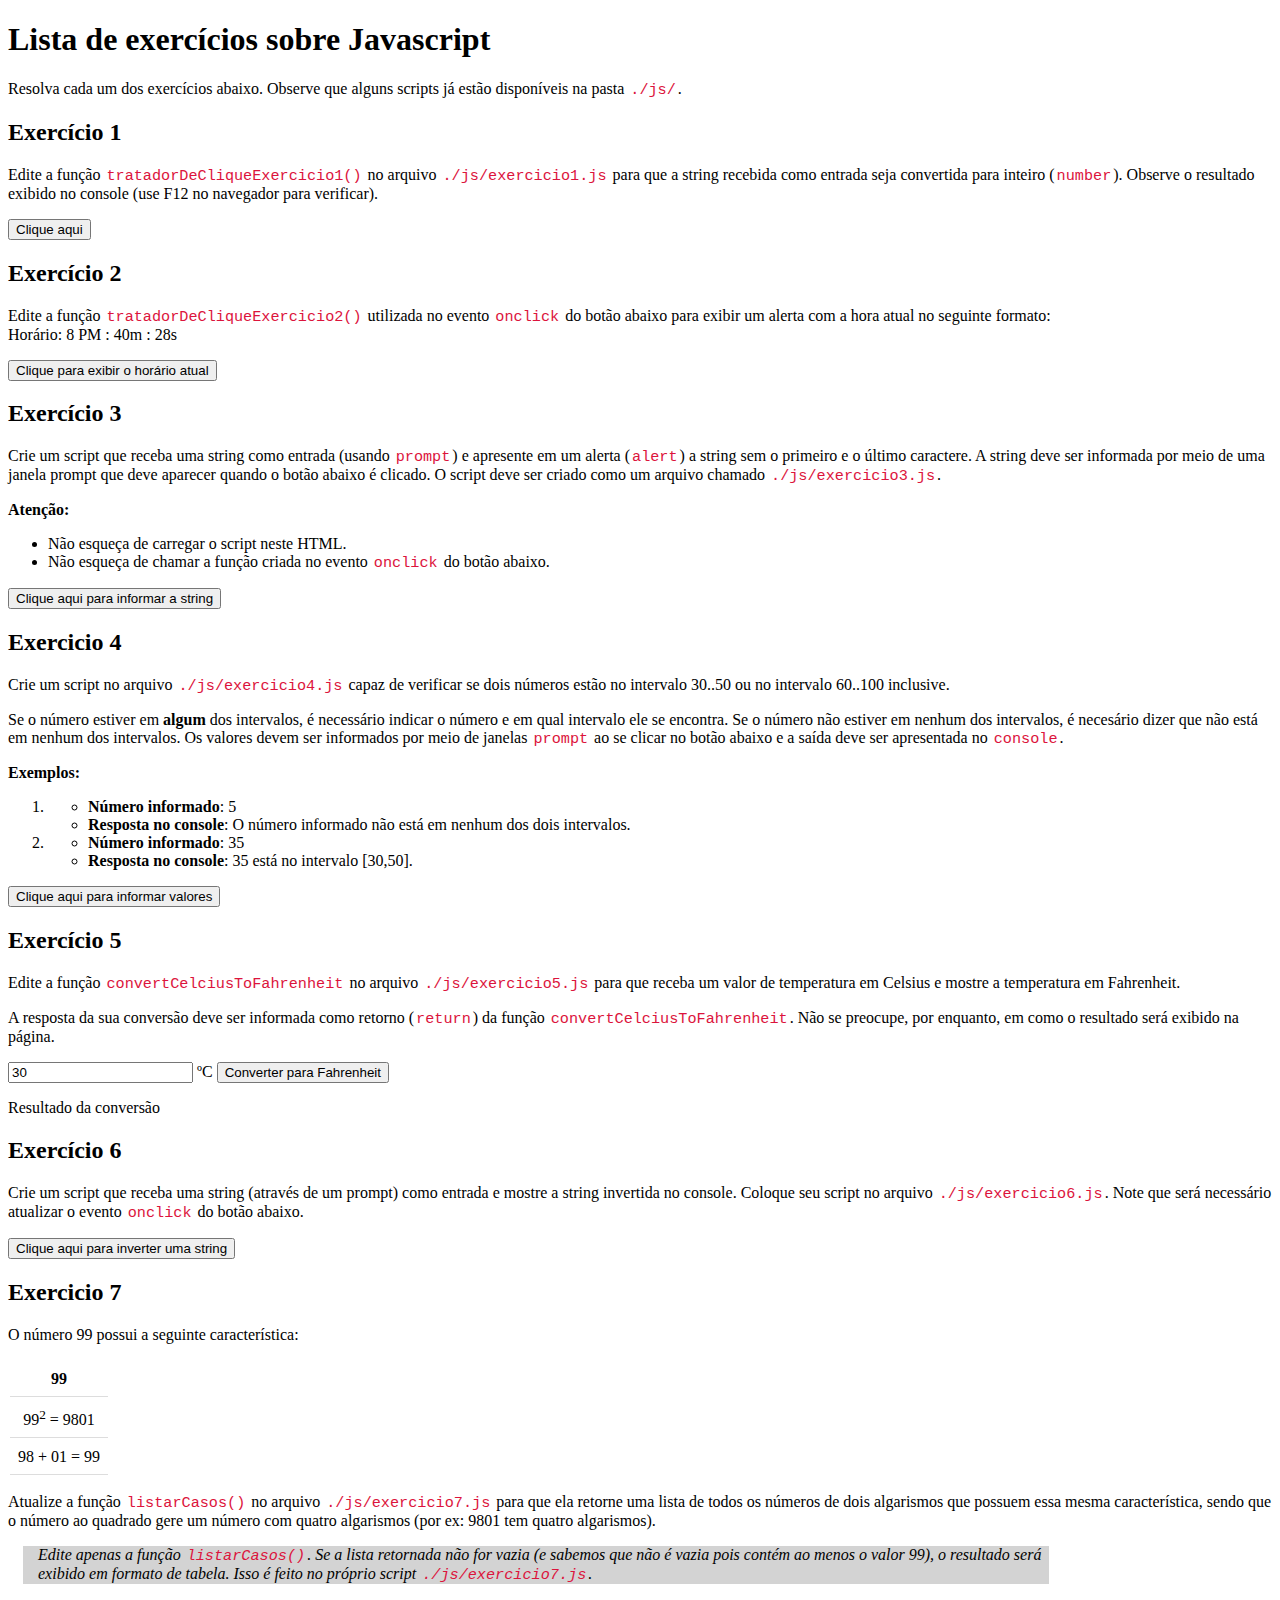
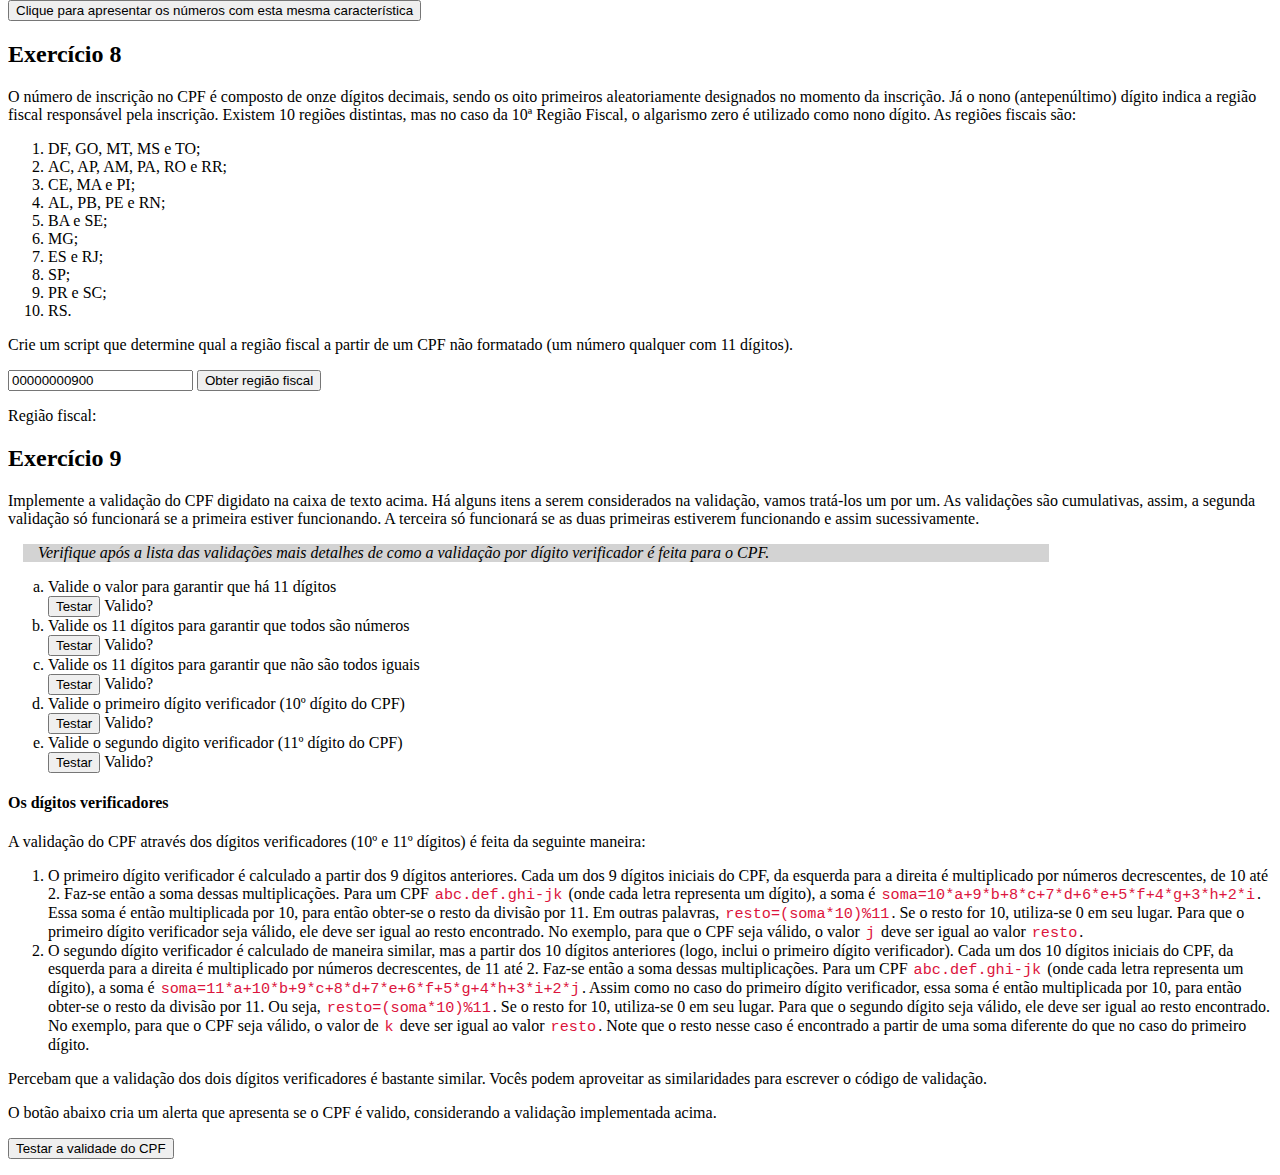
<file: Exercicios de pratica Javascript/index.html>
<!DOCTYPE html>
<html lang="pt-br">
<head>
    <meta charset="UTF-8">
    <meta http-equiv="X-UA-Compatible" content="IE=edge">
    <meta name="viewport" content="width=device-width, initial-scale=1.0">
    <title>Exercícios JavaScript Parte 1</title>
    <link rel="stylesheet" type="text/css" href="css/styles.css">

    <script src="./js/exercicio1.js"></script>
    <script src="./js/exercicio2.js"></script>
    <script src="./js/exercicio3.js"></script>
    <script src="./js/exercicio4.js"></script>
    <script src="./js/exercicio5.js"></script>
    <script src="./js/exercicio6.js"></script>
    <script src="./js/exercicio7.js" defer></script>
    <script src="./js/exercicio8.js" defer></script>
    <script src="./js/exercicio9.js"></script>
</head>
<body>

    <h1>Lista de exercícios sobre Javascript</h1>

    <p>
        Resolva cada um dos exercícios abaixo. Observe que alguns scripts já estão disponíveis na pasta <code>./js/</code>.
    </p>

    <h2>Exercício 1</h2>
    <p>
        Edite a função <code>tratadorDeCliqueExercicio1()</code> no arquivo <code>./js/exercicio1.js</code> para que a string recebida como entrada seja convertida para inteiro (<code>number</code>). Observe o resultado exibido no console (use F12 no navegador para verificar).
    </p>
    <p>
        <input type="button" onclick="tratadorDeCliqueExercicio1()" 
        value="Clique aqui">
    </p>

    <h2>Exercício 2</h2>

    <p>
        Edite a função <code>tratadorDeCliqueExercicio2()</code> utilizada no evento <code>onclick</code> do botão abaixo para exibir um alerta com a hora atual no seguinte formato: <br>
        Horário: 8 PM : 40m : 28s
    </p>
    <p>
        <input type="button" onclick="tratadorDeCliqueExercicio2()" 
        value="Clique para exibir o horário atual">
    </p>

    <h2>Exercício 3</h2>
    <p>
       Crie um script que receba uma string como entrada (usando <code>prompt</code>) e apresente em um alerta (<code>alert</code>) a string sem o primeiro e o último caractere. A string deve ser informada por meio de uma janela prompt que deve aparecer quando o botão abaixo é clicado. O script deve ser criado como um arquivo chamado <code>./js/exercicio3.js</code>. 
    </p>
    <p>
        <strong>Atenção:</strong> 
        <ul>
            <li>Não esqueça de carregar o script neste HTML.</li>
            <li>Não esqueça de chamar a função criada no evento <code>onclick</code> do botão abaixo.</li>
        </ul>
        
    </p>
    <p>
        <input type="button" onclick="tratadorDeCliqueExercicio3()" value="Clique aqui para informar a string">
    </p>

    <h2>Exercicio 4</h2>
    

    <p>
        Crie um script no arquivo <code>./js/exercicio4.js</code> capaz de verificar se dois números estão no intervalo 30..50 ou no intervalo 60..100 inclusive. 
    </p>
    <p>
        Se o número estiver em <strong>algum</strong> dos intervalos, é necessário indicar o número e em qual intervalo ele se encontra. 
        Se o número não estiver em nenhum dos intervalos, é necesário dizer que não está em nenhum dos intervalos. 
        Os valores devem ser informados por meio de janelas <code>prompt</code> ao se clicar no botão abaixo e a saída deve ser apresentada no <code>console</code>.
    </p>
    <p> 
        <strong>Exemplos:</strong>
        <ol>
            <li>
                <ul>
                    <li><b>Número informado</b>: 5</li>
                    <li><b>Resposta no console</b>: O número informado não está em nenhum dos dois intervalos.</li>
                </ul>
            </li>
            <li>
                <ul>
                    <li><b>Número informado</b>: 35</li>
                    <li><b>Resposta no console</b>: 35 está no intervalo [30,50].</li>
                </ul>
            </li>
        </ol>
    </p>
    <p>
        <input type="button" onclick="tratadorDeCliqueExercicio4()" value="Clique aqui para informar valores">
    </p>

    <h2>Exercício 5</h2>
    <p>
        Edite a função <code>convertCelciusToFahrenheit</code> no arquivo <code>./js/exercicio5.js</code> para que receba um valor de temperatura em Celsius e mostre a
        temperatura em Fahrenheit.
    </p>
    <p>A resposta da sua conversão deve ser informada como retorno (<code>return</code>) da função <code>convertCelciusToFahrenheit</code>. Não se preocupe, por enquanto, em como o resultado será exibido na página.</p>
    <input type="text" value="30" id="celciusText"> ºC
    <input type="button" value="Converter para Fahrenheit" id="converter" onClick="conversaoCtoF()"> 
    <p id="resultFahrenheit"> Resultado da conversão </p>

    
    
    <h2>Exercício 6</h2>

    <p>
        Crie um script que receba uma string (através de um prompt) como entrada e mostre a string invertida no console. Coloque seu script no arquivo <code>./js/exercicio6.js</code>. Note que será necessário atualizar o evento <code>onclick</code> do botão abaixo.
    </p>
    <p>
        <input type="button" onclick="tratadorDeCliqueExercicio6()" value="Clique aqui para inverter uma string">
    </p>
    
    <h2>Exercicio 7</h2>

    <p>
        O número 99 possui a seguinte característica:
    </p>

    <table>
        <tr><th>99</th></tr>
        <tr><td>99<sup>2</sup> = 9801</td></tr>
        <tr><td>98 + 01 = 99</td></tr>
    </table>



<p>
    Atualize a função <code>listarCasos()</code> no arquivo <code>./js/exercicio7.js</code> para que ela retorne uma lista 
    de todos os números de dois algarismos que possuem essa mesma característica, sendo que o número ao quadrado gere um número com quatro algarismos (por ex: 9801 tem quatro algarismos). 
    <aside>
        Edite apenas a função <code>listarCasos()</code>. Se a lista retornada não for vazia (e sabemos que não é vazia pois contém ao menos o valor 99), o resultado será exibido em formato de tabela. Isso é feito no próprio script <code>./js/exercicio7.js</code>.
    </aside>
</p>
<p>
    <input type="button" onclick="tratadorDeCliqueExercicio7()" 
    value="Clique para apresentar os números com esta mesma característica">
</p>

<div id="areaParaResultados"></div>

<h2>Exercício 8</h2>


<p>
    O número de inscrição no CPF é composto de onze dígitos decimais, sendo os oito
    primeiros aleatoriamente designados no momento da inscrição. Já o nono
    (antepenúltimo) dígito indica a região fiscal responsável pela inscrição. Existem 10
    regiões distintas, mas no caso da 10ª Região Fiscal, o algarismo zero é utilizado como
    nono dígito. As regiões fiscais são:
</p>
<ol>
    <li>DF, GO, MT, MS e TO;</li>
    <li>AC, AP, AM, PA, RO e RR;</li>
    <li>CE, MA e PI;</li>
    <li>AL, PB, PE e RN;</li>
    <li>BA e SE;</li>
    <li>MG;</li>
    <li>ES e RJ;</li>
    <li>SP;</li>
    <li>PR e SC;</li>
    <li>RS.</li>
</ol>

<p>Crie um script que determine qual a região fiscal a partir de um CPF não formatado (um número qualquer com 11 dígitos).</p>
<input type="text" value="00000000900" id="textCPF">
<input type="button" value="Obter região fiscal" onClick="tratadorDeCliqueExercicio8()"> 
<p id="regiaoFiscal"> Região fiscal: </p>

<h2>Exercício 9</h2>

<p>
    Implemente a validação do CPF digidato na caixa de texto acima. Há alguns itens a serem considerados na validação, vamos tratá-los um por um. As validações são cumulativas, assim, a segunda validação só funcionará se a primeira estiver funcionando. A terceira só funcionará se as duas primeiras estiverem funcionando e assim sucessivamente. 
</p>
    

<aside>
    Verifique após a lista das validações mais detalhes de como a validação por dígito verificador é feita para o CPF.
</aside>

<ol type="a">
    <li>Valide o valor para garantir que há 11 dígitos <br> 
        <input type="button" value="Testar" name="onzeDigitos" onclick="tratadorDeCliqueExercicio9(this.name)">
        <div id="onzeDigitos" class="divValidadeNaoTestada">Valido?</div>
    </li>
    <li>Valide os 11 dígitos para garantir que todos são números <br> 
        <input type="button" value="Testar" name="onzeSaoNumeros" onclick="tratadorDeCliqueExercicio9(this.name)">
        <div id="onzeSaoNumeros" class="divValidadeNaoTestada">Valido?</div>
    </li>
    <li>Valide os 11 dígitos para garantir que não são todos iguais <br> 
        <input type="button" value="Testar" name="naoSaoTodosIguais" onclick="tratadorDeCliqueExercicio9(this.name)">
        <div id="naoSaoTodosIguais" class="divValidadeNaoTestada">Valido?</div>
    </li>
    <li>Valide o primeiro dígito verificador (10º dígito do CPF) <br> 
        <input type="button" value="Testar" name="verificador10" onclick="tratadorDeCliqueExercicio9(this.name)">
        <div id="verificador10" class="divValidadeNaoTestada">Valido?</div>
    </li>
    <li>Valide o segundo digito verificador (11º dígito do CPF) <br> 
        <input type="button" value="Testar" name="verificador11" onclick="tratadorDeCliqueExercicio9(this.name)">
        <div id="verificador11" class="divValidadeNaoTestada">Valido?</div>
    </li>
</ol>

<h4>Os dígitos verificadores</h4>

<p>A validação do CPF através dos dígitos verificadores (10º e 11º dígitos) é feita da seguinte maneira:</p>

<ol>
    <li>O primeiro dígito verificador é calculado a partir dos 9 dígitos anteriores. 
        Cada um dos 9 dígitos iniciais do CPF, da esquerda para a direita é multiplicado por números
        decrescentes, de 10 até 2. 
        Faz-se então a soma dessas multiplicações. 
        Para um CPF <code>abc.def.ghi-jk</code> (onde cada letra representa um dígito), a soma é <code>soma=10*a+9*b+8*c+7*d+6*e+5*f+4*g+3*h+2*i</code>. Essa soma é então multiplicada por 10, para então obter-se o resto da divisão por 11. 
        Em outras palavras, <code>resto=(soma*10)%11</code>. 
        Se o resto for 10, utiliza-se 0 em seu lugar. 
        Para que o primeiro dígito verificador seja válido, ele deve ser igual ao resto encontrado. 
        No exemplo, para que o CPF seja válido, o valor <code>j</code> deve ser igual ao valor <code>resto</code>.</li>
    <li>O segundo dígito verificador é calculado de maneira similar, mas a partir dos 10 dígitos anteriores (logo, inclui o primeiro dígito verificador). 
        Cada um dos 10 dígitos iniciais do CPF, da esquerda para a direita é multiplicado por números
        decrescentes, de 11 até 2. 
        Faz-se então a soma dessas multiplicações. 
        Para um CPF <code>abc.def.ghi-jk</code> (onde cada letra representa um dígito), a soma é <code>soma=11*a+10*b+9*c+8*d+7*e+6*f+5*g+4*h+3*i+2*j</code>. 
        Assim como no caso do primeiro dígito verificador, essa soma é então multiplicada por 10, para então obter-se o resto da divisão por 11. 
        Ou seja, <code>resto=(soma*10)%11</code>. 
        Se o resto for 10, utiliza-se 0 em seu lugar. 
        Para que o segundo dígito seja válido, ele deve ser igual ao resto encontrado. 
        No exemplo, para que o CPF seja válido, o valor de <code>k</code> deve ser igual ao valor <code>resto</code>. 
        Note que o resto nesse caso é encontrado a partir de uma soma diferente do que no caso do primeiro dígito.</li>
</ol>

<p>Percebam que a validação dos dois dígitos verificadores é bastante similar. Vocês podem aproveitar as similaridades para escrever o código de validação.</p>

<p>O botão abaixo cria um alerta que apresenta se o CPF é valido, considerando a validação implementada acima.</p>
<p>
    <input type="button" value="Testar a validade do CPF" name="validade" onclick="tratadorDeCliqueExercicio9(this.name)">
</p>

</body>
</html>
</file>
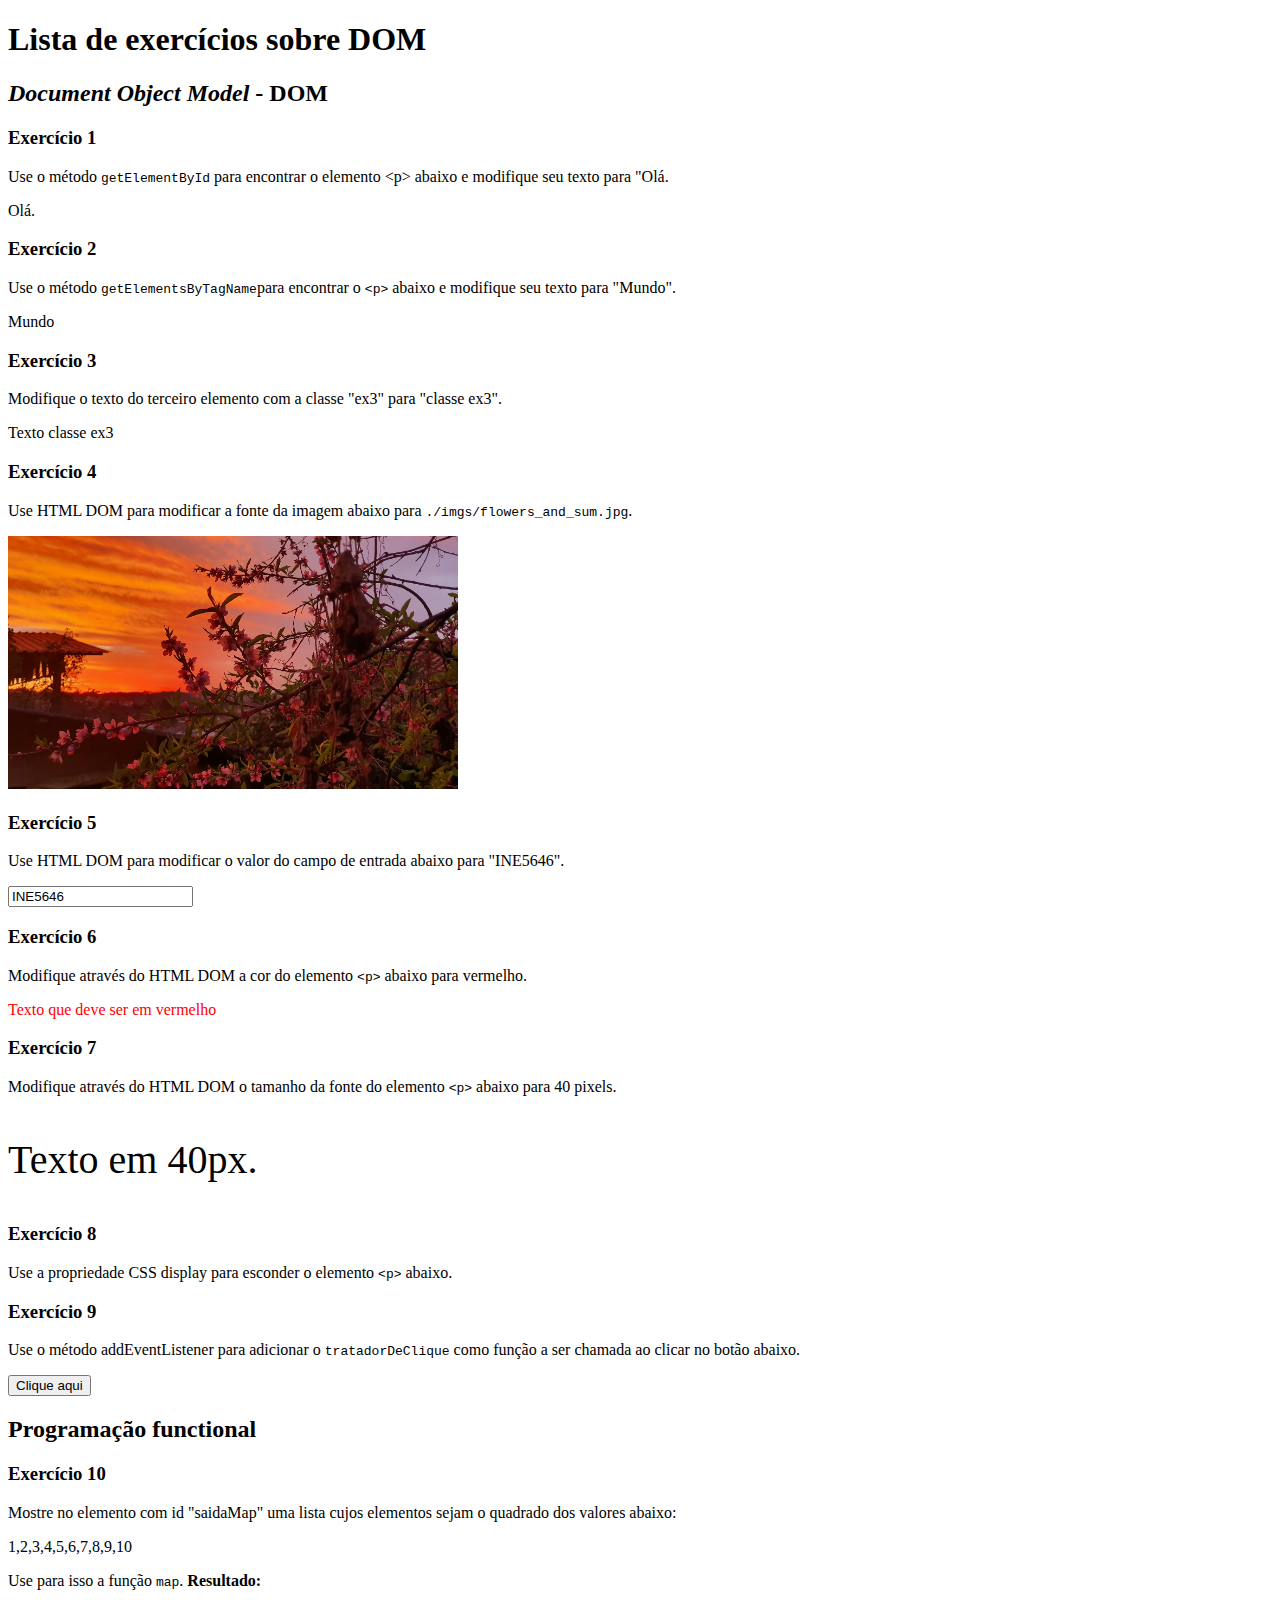
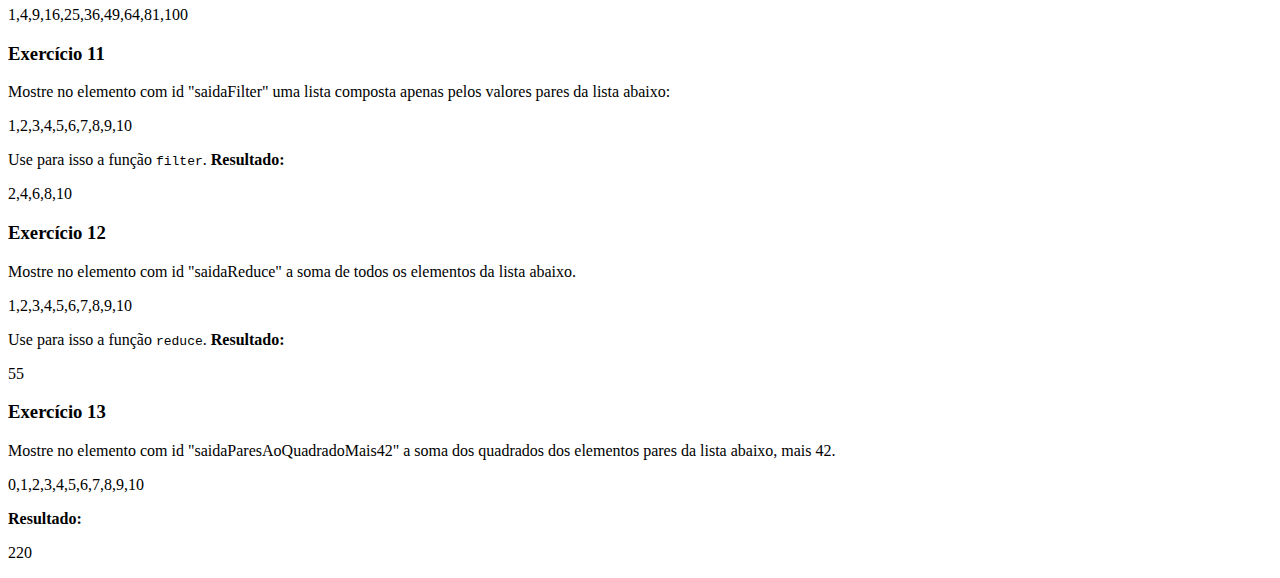
<file: exercicios-sobre-DOM/index.html>
<!DOCTYPE html>
<html lang="en">
<head>
    <meta charset="UTF-8">
    <meta http-equiv="X-UA-Compatible" content="IE=edge">
    <meta name="viewport" content="width=device-width, initial-scale=1.0">
    <title>Document</title>
</head>
<body>
    <h1>Lista de exercícios sobre DOM</h1>

        <h2><i>Document Object Model</i> - DOM</h2>

            <h3>Exercício 1</h3>
                <p>Use o método <code>getElementById</code> para encontrar o elemento &lt;p&gt; abaixo e modifique seu texto para "Olá. </p>
                <p id="pEx1">Texto</p>

                <script>
                    document.getElementById("pEx1").innerText = "Olá."
                </script>

            <h3>Exercício 2</h3>

                <p>Use o método <code>getElementsByTagName</code>para encontrar o <code>&lt;p&gt;</code> abaixo e modifique seu texto para "Mundo".</p>
                <p class="ex3">Texto</p>
                
                <script>
                    document.getElementsByTagName("p").item(3).innerText = "Mundo"
                </script>
            

            <h3>Exercício 3</h3>
                <p class="ex3">Modifique o texto do terceiro elemento com a classe "ex3" para "classe ex3".</p>
                <p class="ex3">Texto ex3</p>

                <script>
                    document.getElementsByClassName("ex3").item(2).innerText = "Texto classe ex3"
                </script>


            <h3>Exercício 4</h3>
                <p>Use HTML DOM para modificar a fonte da imagem abaixo para <code>./imgs/flowers_and_sum.jpg</code>.</p>

                <img id="image" src="./imgs/flower.jpg" width="450">

                <script>
                    document.getElementById("image").src = "./imgs/flowers_and_sum.jpg"
                </script>

            
            <h3>Exercício 5</h3>
            
                <p>Use HTML DOM para modificar o valor do campo de entrada abaixo para "INE5646".</p>

                <input type="text" id="myText" value="Oi">

                <script>
                    document.getElementById("myText").value = "INE5646"
                </script>


            <h3>Exercício 6</h3>

                Modifique através do HTML DOM a cor do elemento <code>&lt;p&gt;</code> abaixo para vermelho.


                <p id="demo">Texto que deve ser em vermelho</p>
                
                <script>
                    document.getElementById("demo").style.color = "red"
                </script>


            <h3>Exercício 7</h3>
                Modifique através do HTML DOM o tamanho da fonte do elemento <code>&lt;p&gt;</code> abaixo para 40 pixels.


                <p id="demo40">Texto em 40px.</p>

                <script>
                    document.getElementById("demo40").style.fontSize = "40px"
                </script>

            <h3>Exercício 8</h3>

                <p>Use a propriedade CSS display para esconder o elemento <code>&lt;p&gt;</code> abaixo.</p>

                <p id="demo8">Me esconda!</p>

                <script>
                    document.getElementById("demo8").style.display = "none"
                </script>

            <h3>Exercício 9</h3>
                
                <p>Use o método addEventListener para adicionar o <code>tratadorDeClique</code> como função a ser chamada ao clicar no botão abaixo. </p>

                <button id="botao1">Clique aqui</button>

                <script>
                    document.getElementById("botao1").addEventListener("click", function tratadorDeClique(){})
                </script>


        <h2>Programação functional</h2>

            <h3>Exercício 10</h3>

                Mostre no elemento com id "saidaMap" uma lista cujos elementos sejam o quadrado dos valores abaixo:

                <p id="array1">1,2,3,4,5,6,7,8,9,10</p>

                <p>Use para isso a função <code>map</code>. <strong>Resultado: </strong></p>

                <p id="saidaMap">Resultado do map aqui!</p>

                <script>
                    array = document.getElementById("array1").textContent
                    array = array.split(',')
                    array = array.map(function(numero) { return parseInt(numero, 10)})
                    document.getElementById("saidaMap").innerText = array.map((x) => x * x)
                </script>

            <h3>Exercício 11</h3>

                Mostre no elemento com id "saidaFilter" uma lista composta apenas pelos valores pares da lista abaixo: 
                <p id="array2">1,2,3,4,5,6,7,8,9,10</p>

                <p>Use para isso a função <code>filter</code>. <strong>Resultado: </strong></p>

                <p id="saidaFilter">Resultado do filter aqui!</p>

                
                <script>
                    array = document.getElementById("array2").textContent
                    array = array.split(',')
                    array = array.map(function(numero) { return parseInt(numero, 10)})
                    document.getElementById("saidaFilter").innerText = array.filter((x) => x % 2 == 0)
                </script>

            <h3>Exercício 12</h3>

                <p>Mostre no elemento com id "saidaReduce" a soma de todos os elementos da lista abaixo.</p>

                <p id="array3">1,2,3,4,5,6,7,8,9,10</p>
                
                <p>Use para isso a função <code>reduce</code>. <strong>Resultado: </strong></p>

                <p id="saidaReduce">Resultado do reduce aqui!</p>

                <script>
                    array = document.getElementById("array3").textContent
                    array = array.split(',')
                    array = array.map(function(numero) { return parseInt(numero, 10)})
                    document.getElementById("saidaReduce").innerText = array.reduce(function (acumulador, valorAtual, indice, array) {
                        return acumulador + valorAtual;
                    })
                </script>

            <h3>Exercício 13</h3>

                <p>Mostre no elemento com id "saidaParesAoQuadradoMais42" a soma dos quadrados dos elementos pares da lista abaixo, mais 42. </p>

    
                <p id="array4">0,1,2,3,4,5,6,7,8,9,10</p>
                <p><strong>Resultado: </strong></p>
                <p id="saidaParesAoQuadradoMais42">Resultado aqui</p>

                <script>
                    array = document.getElementById("array4").textContent
                    array = array.split(',')
                    array = array.map(function(numero) { return parseInt(numero, 10)})
                    document.getElementById("saidaParesAoQuadradoMais42").innerText = array.reduce(function (acc, curr, idx, arr) {
                        if (curr % 2 == 0) {
                            return acc + (curr * curr)
                        } else {
                            return acc
                        }
                    })
                </script>

</body>
</html>
</file>
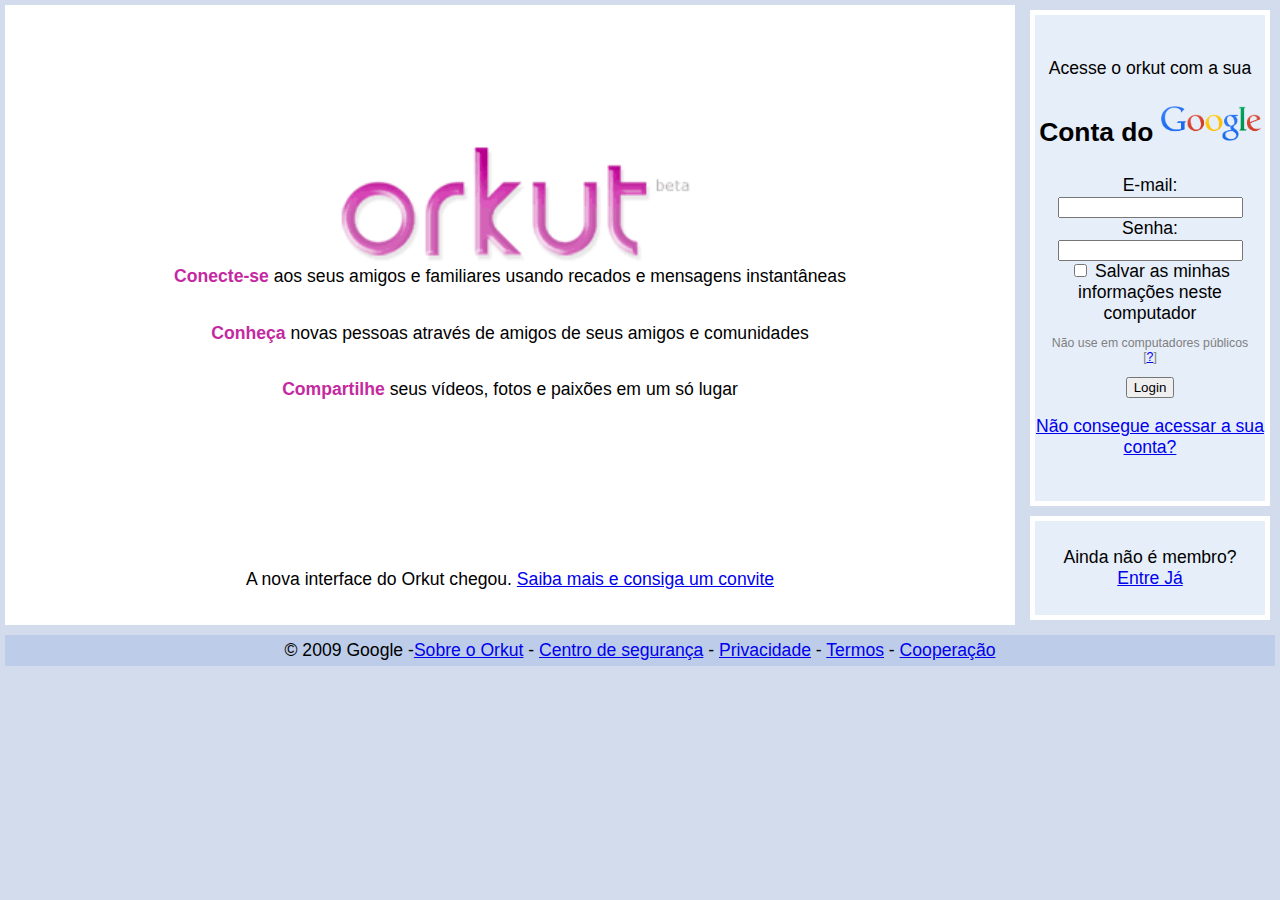
<file: pratica-reproducao-orkut/orkut.html>
<!DOCTYPE html>
<html lang="pt-br">
<head>
    <meta charset="UTF-8">
    <meta http-equiv="X-UA-Compatible" content="IE=edge">
    <meta name="viewport" content="width=device-width, initial-scale=1.0">
    <title>Orkut</title>
    <link rel="stylesheet" href="css/style.css">
</head>
<body>
    <div id="mainAside">
        <main>
            <div id="first-div-main">
                <img id="orkut-logo" src="./img/Orkut_logo.gif" alt="orkut-logo">
                <p>
                    <span class="pink">Conecte-se</span> aos seus amigos e familiares usando recados e mensagens instantâneas
                </p>
                <p>
                    <span class="pink">Conheça</span> novas pessoas através de amigos de seus amigos e comunidades
                </p>
                <p>
                    <span class="pink">Compartilhe</span> seus vídeos, fotos e paixões em um só lugar
                </p>
            </div>
            <div id="second-div-main">
                A nova interface do Orkut chegou. <a href="#">Saiba mais e consiga um convite</a>
            </div>
        </main>
        <aside>
            <div>
                <div>
                    <p>Acesse o orkut com a sua</p>
                    <p id="titleAside">
                        Conta do 
                        <img width="100" src="./img/Google-new_19.png">
                    </p>
                </div>
                <form id="form-login">
                    <div class="login-input">
                        <label>E-mail:</label>
                        <input type="text">
                    </div>
                    <div class="login-input">
                        <label>Senha:</label>
                        <input type="password">
                    </div>
                    <div>
                        <input type="checkbox" name="salvar-info" value="salvar-info">
                        <label for="salvar-info">Salvar as minhas informações neste computador</label><br>
                    </div>
                    <div id="form-alert">
                        <p>Não use em computadores públicos <br>
                            [<a href="#">?</a>]</p>                    
                    </div>
                    <div id="login-button">
                        <input type="button" value="Login">
                    </div>
                </form>
                <p>
                    <a href="#">Não consegue acessar a sua conta?</a>
                </p>
            </div>
            <div>
                <div>Ainda não é membro?</div>
                <div>
                    <a href="#">Entre Já</a>
                </div>
            </div>
        </aside>
    </div>
    <footer>
        <div>
            © 2009 Google -
        </div>
        <nav>
            <a href="#">Sobre o Orkut</a> -
            <a href="#"> Centro de segurança</a> -
            <a href="#"> Privacidade</a> -
            <a href="#"> Termos</a> -
            <a href="#"> Cooperação</a>
        </nav>
    </footer>
</body>
</html>
</file>
<file: Exercicios de pratica Javascript/css/styles.css>
code {
    font-family: Consolas,"courier new";
    color: crimson;
    padding: 2px;
    font-size: 95%;
}
th, td {
    text-align: center; 
}
th, td {
    padding: 8px;
    border-bottom: 1px solid #ddd;
    border-right: 1px solid #ddd;
}
th:nth-last-child(1), td:nth-last-child(1) {
    border-right: 0;
}
.divValidadeNaoTestada {
    display: inline-block;
}
.divValidadeValido {
    display: inline-block;
    background-color: green;
    text-transform: capitalize;
}
.divValidadeInvalido {
    display: inline-block;
    background-color: red;
    text-transform: capitalize;
}
aside {
    width: 80%;
    padding-left: 15px;
    margin-left: 15px;
    font-style: italic;
    background-color: lightgray;
}
</file>
<file: pratica-reproducao-orkut/css/style.css>
:root {
    --background: #d3dced;
    --aside: #e6eef9;
    --footer: #bccce9;
}

body {
    height: 98vh;
    background-color: var(--background);
    font-size: 1.1em;
    font-family: 'Segoe UI', Tahoma, Geneva, Verdana, sans-serif;
    margin: 0;
}

main {
    display: flex;
    flex-direction: column;
    background-color: white;
    border: 5px solid white;
    margin: 5px;
    flex-basis: 80%;
}

#orkut-logo {
    transform: scale(1.5);
    transform-origin: center;
    margin-bottom: 5px;
}

#first-div-main {
    display: flex;
    flex-direction: column;
    justify-content: center;
    align-items: center;
    flex-grow: 1;
}

#second-div-main {
    align-self: center;
    margin-bottom: 30px;
}

.pink {
    color: #c429a1;
    font-weight: bolder;
}

aside {
    display: flex;
    flex-wrap: wrap;
    margin: 5px;
    flex-basis: 20%;
    text-align: center;
}

aside > div {
    display: flex;
    flex-direction: column;
    justify-content: center;
    align-items: center;
    border: 5px solid white;
    background-color: var(--aside);
    margin: 5px;
    width: 100%;
}

#mainAside {
    display: flex;
    height: 70vh;
}

#titleAside {
    font-size: 1.5em;
    font-weight: bolder;
}

#form-login {
    display: flex;
    flex-wrap: wrap;
    justify-content: center;
}

#form-alert {
    font-size: 0.7em;
    color: gray;
}

#login-button {
    width: 100%;
}

footer {
    display: flex;
    flex-wrap: wrap;
    justify-content: center;
    text-align: center;
    padding: 5px;
    margin: 5px;
    background-color: var(--footer);
}
</file>
